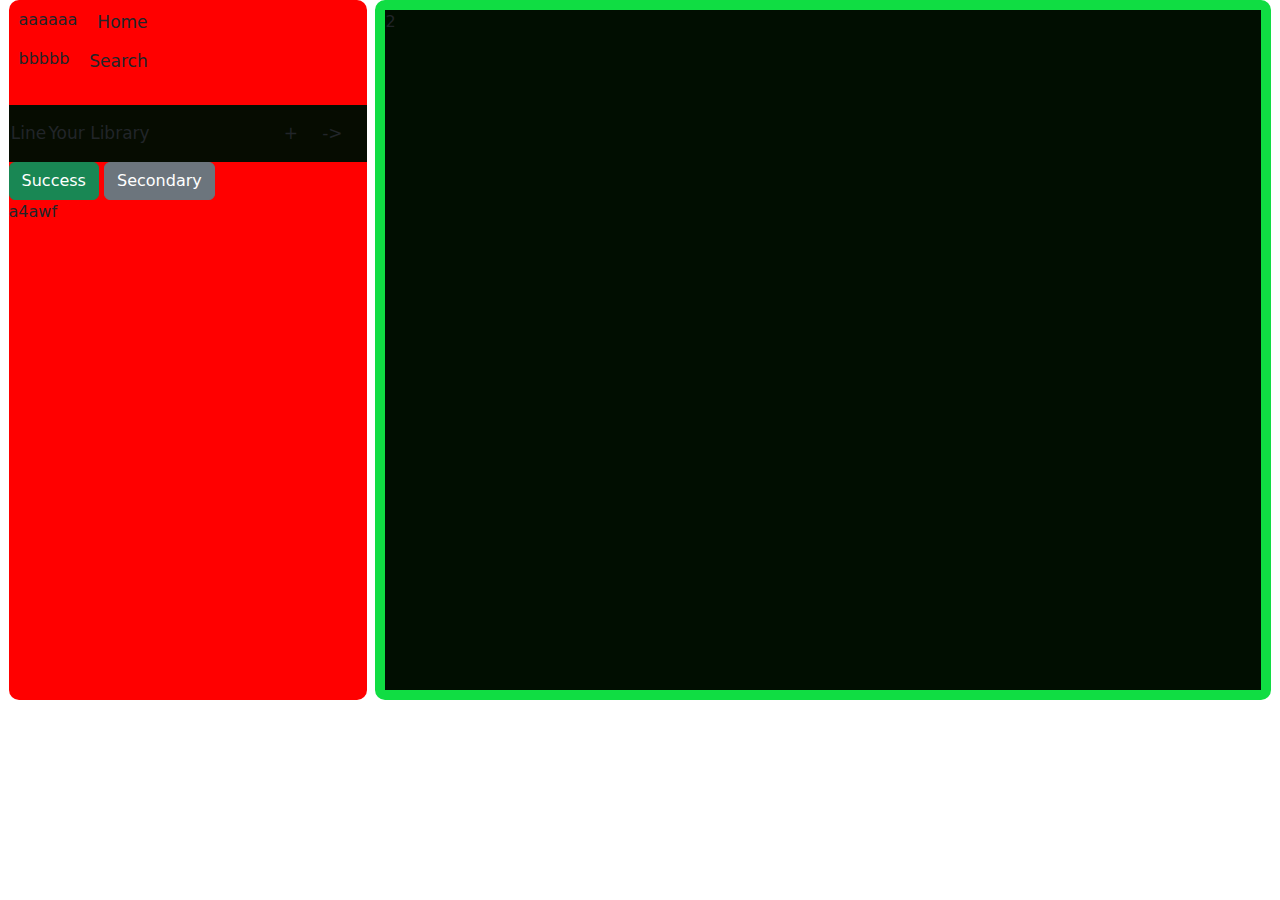
<file: index.html>
<!DOCTYPE html>
<html lang="en">

<head>
    <meta charset="UTF-8">
    <meta name="viewport" content="width=device-width, initial-scale=1.0">
    <title>ready</title>
    <link rel="stylesheet" href="bootstrap.css">
    <link rel="stylesheet" href="style.css">

</head>

<body>
    <section class="main">
        <div class="left">
            <div class="up">
                <nav class="up-up">
                    <div>aaaaaa</div>
                    <div class="a">Home</div>
                </nav>
                <nav class="up-up">
                    <div>bbbbb</div>
                    <div class="a">Search</div>
                </nav>
            </div>
            <div class="down">
                <div class="down-1">
                    <nav class="s"><div>Line</div><div>Your Library</div></nav>
                    <nav class="s1"><div>+</div><div>-></div></nav>
                </div>
                <div class="align-content-sm-start">
                    <button type="button" class="btn btn-success">Success</button>
                    <button type="button" class="btn btn-secondary">Secondary</button>
                </div>
                
                <div>a4awf</div>
            </div>
        </div>
        <div class="right">2</div>
    </section>

</body>

</html>
</file>
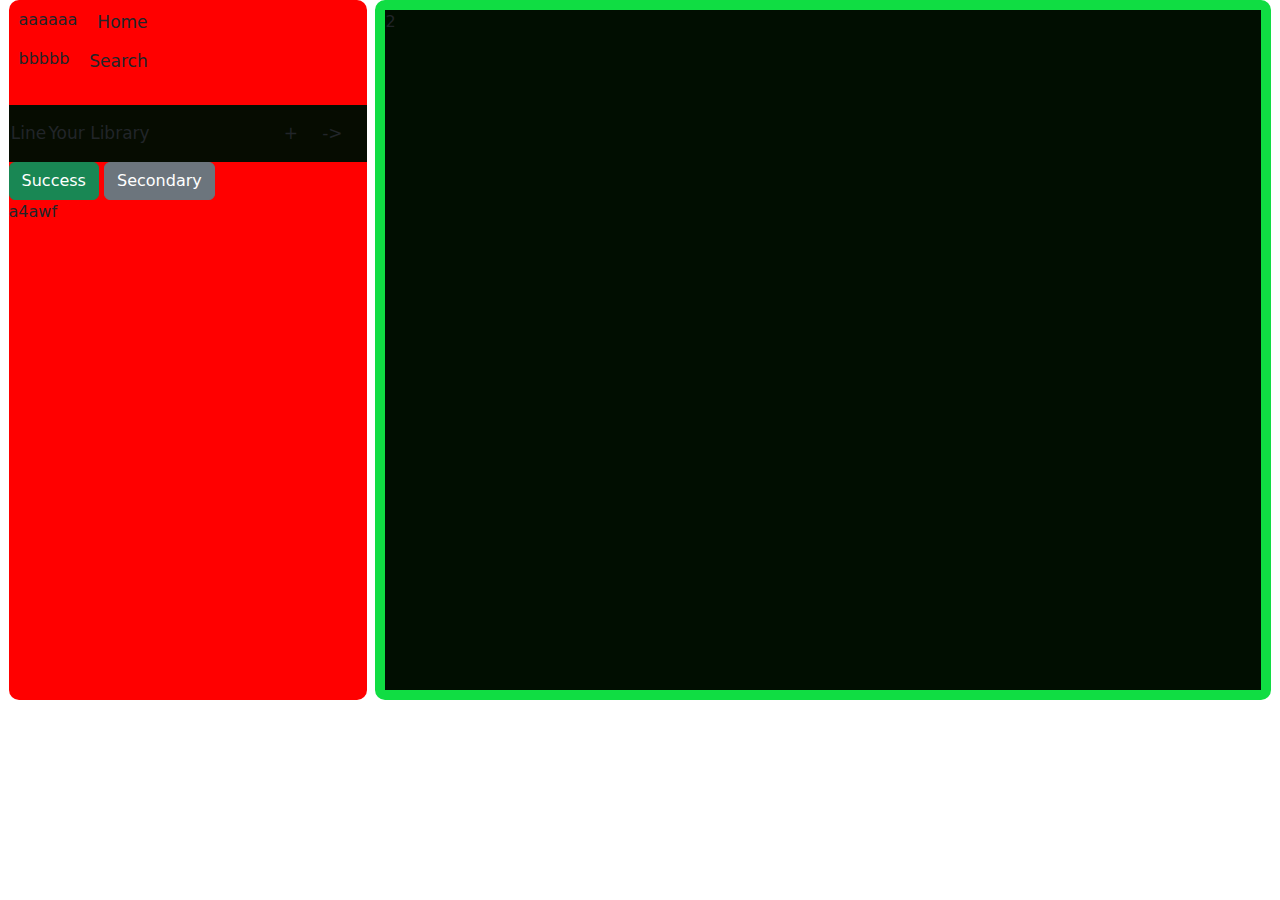
<file: Ram.html>
<!DOCTYPE html>
<html lang="en">

<head>
    <meta charset="UTF-8">
    <meta name="viewport" content="width=device-width, initial-scale=1.0">
    <title>ready</title>
    <link rel="stylesheet" href="bootstrap.css">
    <link rel="stylesheet" href="style.css">

</head>

<body>
    <section class="main">
        <div class="left">
            <div class="up">
                <nav class="up-up">
                    <div>aaaaaa</div>
                    <div class="a">Home</div>
                </nav>
                <nav class="up-up">
                    <div>bbbbb</div>
                    <div class="a">Search</div>
                </nav>
            </div>
            <div class="down">
                <div class="down-1">
                    <nav class="s"><div>Line</div><div>Your Library</div></nav>
                    <nav class="s1"><div>+</div><div>-></div></nav>
                </div>
                <div class="align-content-sm-start">
                    <button type="button" class="btn btn-success">Success</button>
                    <button type="button" class="btn btn-secondary">Secondary</button>
                </div>
                
                <div>a4awf</div>
            </div>
        </div>
        <div class="right">2</div>
    </section>
</body>
</html>
</file>
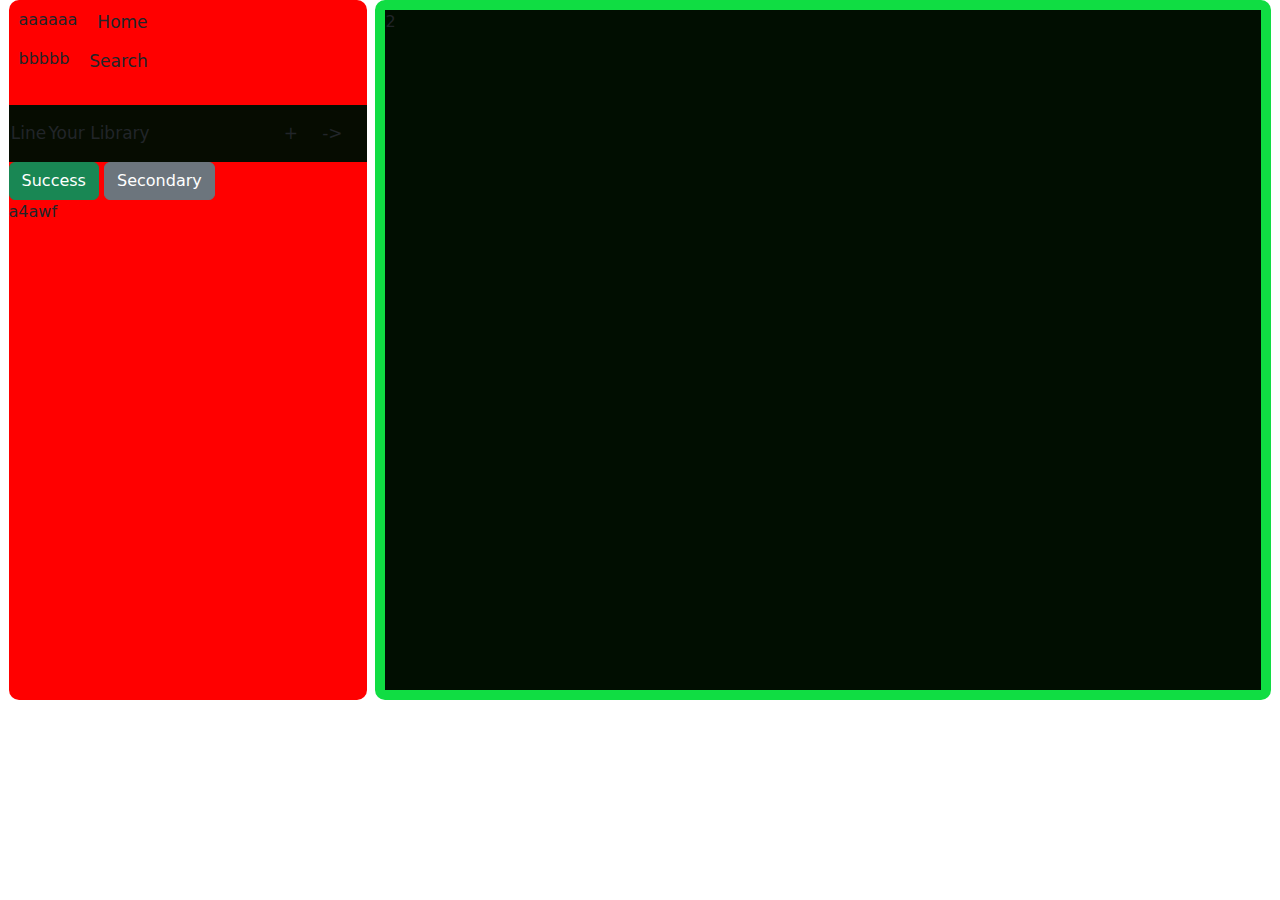
<file: ready.html>
<!DOCTYPE html>
<html lang="en">

<head>
    <meta charset="UTF-8">
    <meta name="viewport" content="width=device-width, initial-scale=1.0">
    <title>ready</title>
    <link rel="stylesheet" href="bootstrap.css">
    <link rel="stylesheet" href="style.css">

</head>

<body>
    <section class="main">
        <div class="left">
            <div class="up">
                <nav class="up-up">
                    <div>aaaaaa</div>
                    <div class="a">Home</div>
                </nav>
                <nav class="up-up">
                    <div>bbbbb</div>
                    <div class="a">Search</div>
                </nav>
            </div>
            <div class="down">
                <div class="down-1">
                    <nav class="s"><div>Line</div><div>Your Library</div></nav>
                    <nav class="s1"><div>+</div><div>-></div></nav>
                </div>
                <div class="align-content-sm-start">
                    <button type="button" class="btn btn-success">Success</button>
                    <button type="button" class="btn btn-secondary">Secondary</button>
                </div>
                
                <div>a4awf</div>
            </div>
        </div>
        <div class="right">2</div>
    </section>

</body>

</html>
</file>
<file: style.css>
* {
    margin: 0;
    box-sizing: border-box;
    padding: 0;
    /* color: #f8f0f0; */
}

.main {
    width: 100%;
    height: 100%;
     display: flex;
     justify-content: space-evenly;
}

.left {
    height: 700px;
    width: 28%;
    background-color: red;
    border-radius: 10px;
}
.up{
    height: 13%;
    width: 100%;
}.up-up{margin-left: 10px; display: flex; align-items: center;}
.down{
    margin-top: 14px;
    height: 82%;
    width: 100%;
    /* background-color: rgb(1, 10, 10); */
    border-radius: 10px;
    /* display: flex; */
}
.down-1{
    width: 100%;
    background-color: rgb(6, 12, 1);
    display: flex;align-items: center;height: 10%;
    justify-content: space-between;font-size: 17px;
}
.a{
    font-size: 17px;
    padding-top: 10px;
    margin-left: 20px;
    height: 39px;
}.s{display: flex; justify-content: space-evenly; width: 40%;}
.s1{display: flex; justify-content: space-evenly; width: 30%;}
.right {
    height: 700px;
    width: 70%;
    background-color: rgb(1, 14, 1);
    border: 10px solid rgb(16, 221, 67);
    border-radius: 10px;
}
</file>
